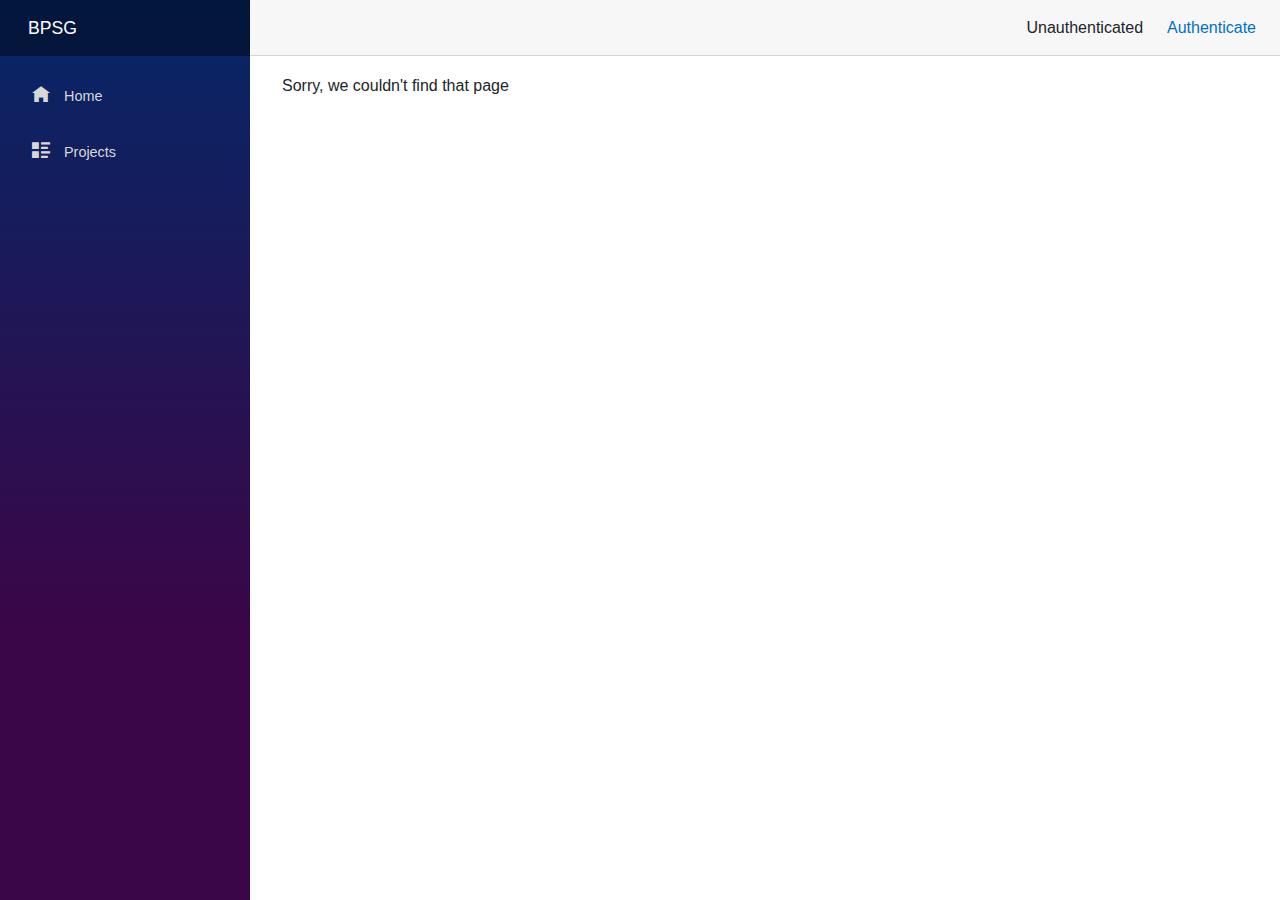
<file: global/wwwroot/index.html>
<!DOCTYPE html>
<html lang="en">

<head>
    <meta charset="utf-8" />
    <meta name="viewport" content="width=device-width, initial-scale=1.0, maximum-scale=1.0, user-scalable=no" />
    <title>global</title>
    <base href="/" />
    <link href="css/bootstrap/bootstrap.min.css" rel="stylesheet" />
    <link rel="stylesheet" href="_content/Radzen.Blazor/css/default-base.css">
    <link href="css/app.css" rel="stylesheet" />
    <link href="global.styles.css" rel="stylesheet" />
</head>

<body>
    <div id="app">Loading...</div>

    <div id="blazor-error-ui">
        An unhandled error has occurred.
        <a href="" class="reload">Reload</a>
        <a class="dismiss">🗙</a>
    </div>
    <script src="_content/Radzen.Blazor/Radzen.Blazor.js"></script>
    <script src="_framework/blazor.webassembly.js"></script>

    <script type="module">
        import { BrotliDecode } from './js/decode.js';
        Blazor.start({
            loadBootResource: function (type, name, defaultUri, integrity) {
                if (type !== 'dotnetjs' && location.hostname !== 'localhost') {
                    return (async function () {
                        const response = await fetch(defaultUri + '.br', { cache: 'no-cache' });
                        if (!response.ok) {
                            throw new Error(response.statusText);
                        }
                        const originalResponseBuffer = await response.arrayBuffer();
                        const originalResponseArray = new Int8Array(originalResponseBuffer);
                        const decompressedResponseArray = BrotliDecode(originalResponseArray);
                        const contentType = type ===
                            'dotnetwasm' ? 'application/wasm' : 'application/octet-stream';
                        return new Response(decompressedResponseArray,
                            { headers: { 'content-type': contentType } });
                    })();
                }
            }
        });
    </script>

</body>

</html>
</file>
<file: global/wwwroot/css/app.css>
﻿@import url('open-iconic/font/css/open-iconic-bootstrap.min.css');

html, body {
    font-family: 'Helvetica Neue', Helvetica, Arial, sans-serif;
}

h1:focus {
    outline: none;
}

a, .btn-link {
    color: #0071c1;
}

.btn-primary {
    color: #fff;
    background-color: #1b6ec2;
    border-color: #1861ac;
}

.content {
    padding-top: 1.1rem;
}

.valid.modified:not([type=checkbox]) {
    outline: 1px solid #26b050;
}

.invalid {
    outline: 1px solid red;
}

.validation-message {
    color: red;
}

#blazor-error-ui {
    background: lightyellow;
    bottom: 0;
    box-shadow: 0 -1px 2px rgba(0, 0, 0, 0.2);
    display: none;
    left: 0;
    padding: 0.6rem 1.25rem 0.7rem 1.25rem;
    position: fixed;
    width: 100%;
    z-index: 1000;
}

    #blazor-error-ui .dismiss {
        cursor: pointer;
        position: absolute;
        right: 0.75rem;
        top: 0.5rem;
    }

.blazor-error-boundary {
    background: url([data-uri]) no-repeat 1rem/1.8rem, #b32121;
    padding: 1rem 1rem 1rem 3.7rem;
    color: white;
}

    .blazor-error-boundary::after {
        content: "An error has occurred."
    }
</file>
